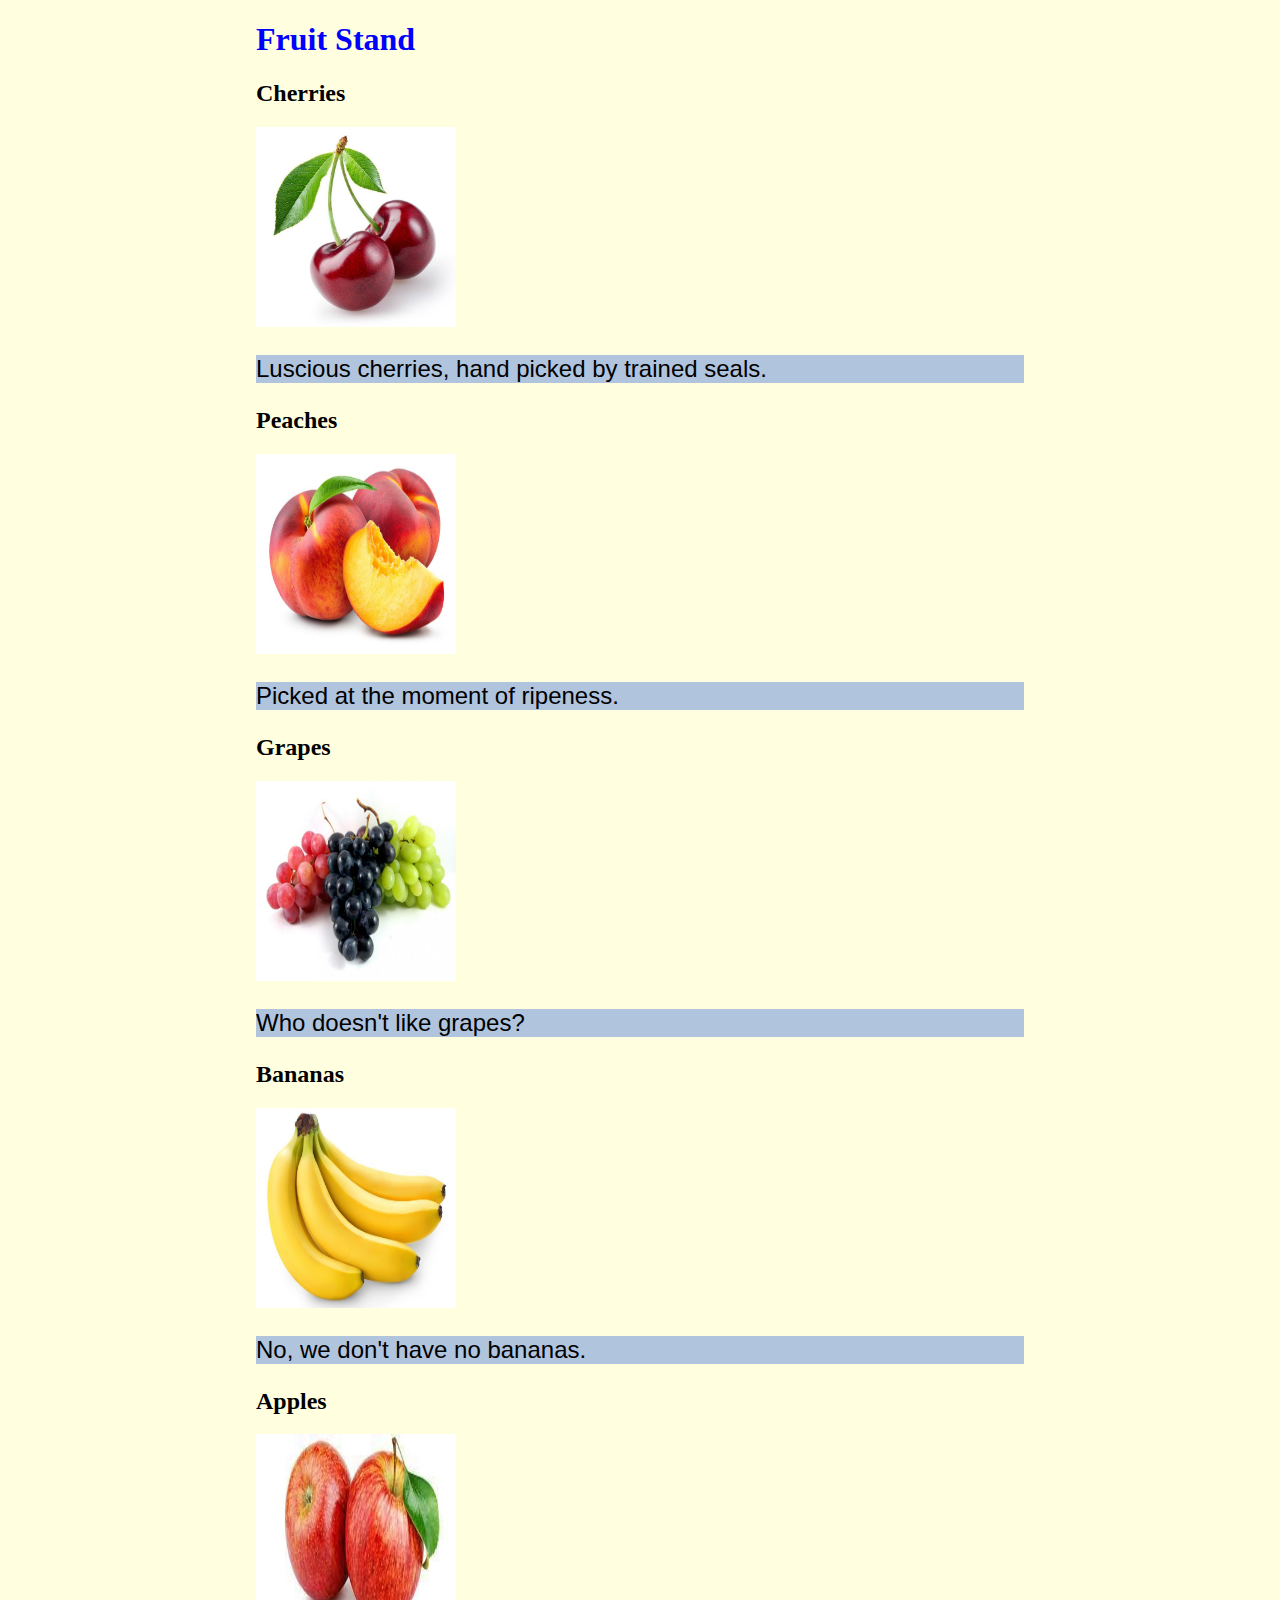
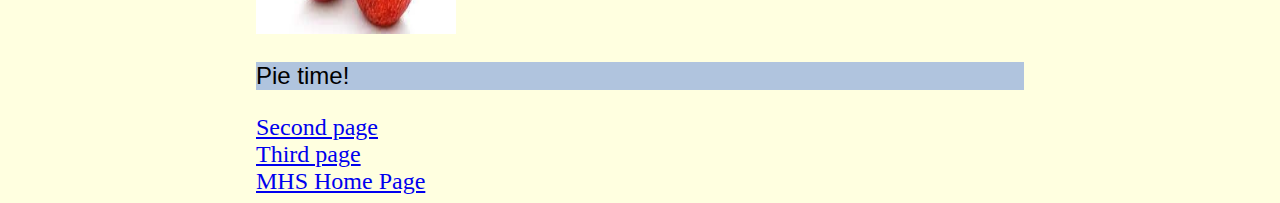
<file: index.html>
<!DOCTYPE html>
<html>
    <head>
        <title>Fruit Stand </title>
        <link rel="stylesheet" type="text/css" href="style.css">
    </head>
    <body>
        <h1>Fruit Stand<h1/>
            <h2>Cherries</h2>
            <img src="images/cherries.jpg" width=200 height=200>
            <p>Luscious cherries, hand picked by trained seals.<p>
            <h2>Peaches</h2>
            <img src="images/peaches.jpg" width= 200 height=200>
            <p> Picked at the moment of ripeness.</p>
            <h2>Grapes</h2>
             <img src="images/grapes.jpg" width=200 height=200>
            <p>Who doesn't like grapes?</p>
            <h2>Bananas</h2>
             <img src="images/bananas.jpg" width=200 height=200>
                <p>No, we don't have no bananas.</p>
                <h2>Apples</h2>
             <img src="images/apples.jpg" width=200 height=200>
                <p>Pie time!</p>
            <a href="docs/second.html" target="_blank">Second page </a> <br>
                   <a href="docs/third.html" target="_blank">Third page </a> <br>
            <a href="https://boe.mono.k12.wv.us/2/home" target="_blank"> MHS Home Page </a>
                </body>
                </html>
</file>
<file: style.css>
body{background-color:#ffffe0; margin-left:20%;margin-right:20%}
p{background-color:#b0c4de;font-family:arial;font-size:24px} 
h1{color:blue}
a{font-size:24px}
</file>
